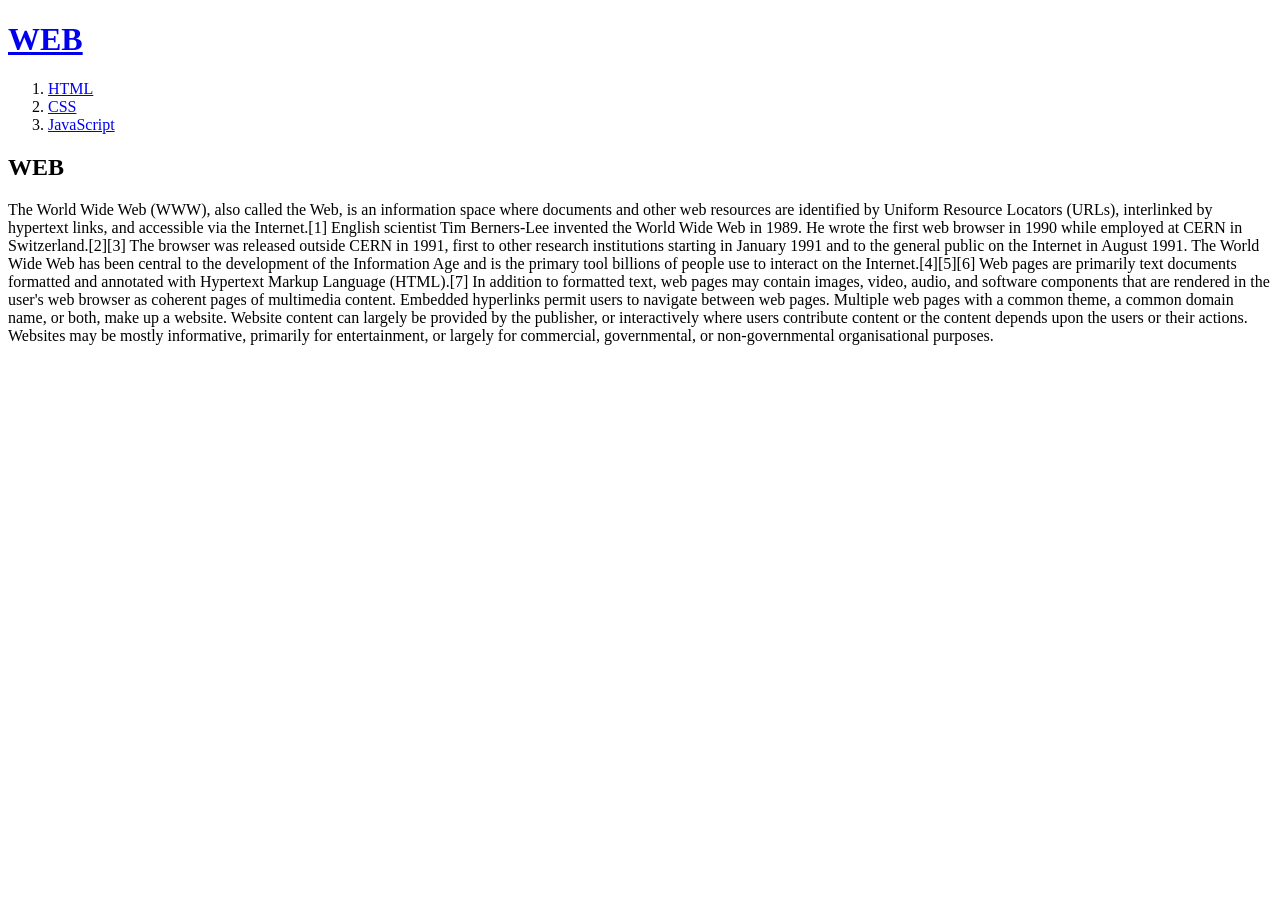
<file: web/index.html>
<!doctype html>
<html>
<head>
  <title>WEB1 - Welcome</title>
  <meta charset="utf-8">
</head>

<body>
  <h1><a href="index.html">WEB</a></h1>
  <ol>
    <li><a href="1.html">HTML</a></li>
    <li><a href="2.html">CSS</a></li>
    <li><a href="3.html">JavaScript</a></li>
  </ol>

<h2>WEB</h2>
<p>
The World Wide Web (WWW), also called the Web, is an information space where documents and other web resources are identified by Uniform Resource Locators (URLs), interlinked by hypertext links, and accessible via the Internet.[1] English scientist Tim Berners-Lee invented the World Wide Web in 1989. He wrote the first web browser in 1990 while employed at CERN in Switzerland.[2][3] The browser was released outside CERN in 1991, first to other research institutions starting in January 1991 and to the general public on the Internet in August 1991.

The World Wide Web has been central to the development of the Information Age and is the primary tool billions of people use to interact on the Internet.[4][5][6] Web pages are primarily text documents formatted and annotated with Hypertext Markup Language (HTML).[7] In addition to formatted text, web pages may contain images, video, audio, and software components that are rendered in the user's web browser as coherent pages of multimedia content.

Embedded hyperlinks permit users to navigate between web pages. Multiple web pages with a common theme, a common domain name, or both, make up a website. Website content can largely be provided by the publisher, or interactively where users contribute content or the content depends upon the users or their actions. Websites may be mostly informative, primarily for entertainment, or largely for commercial, governmental, or non-governmental organisational purposes.
</p>
</body>
</html>
</file>
